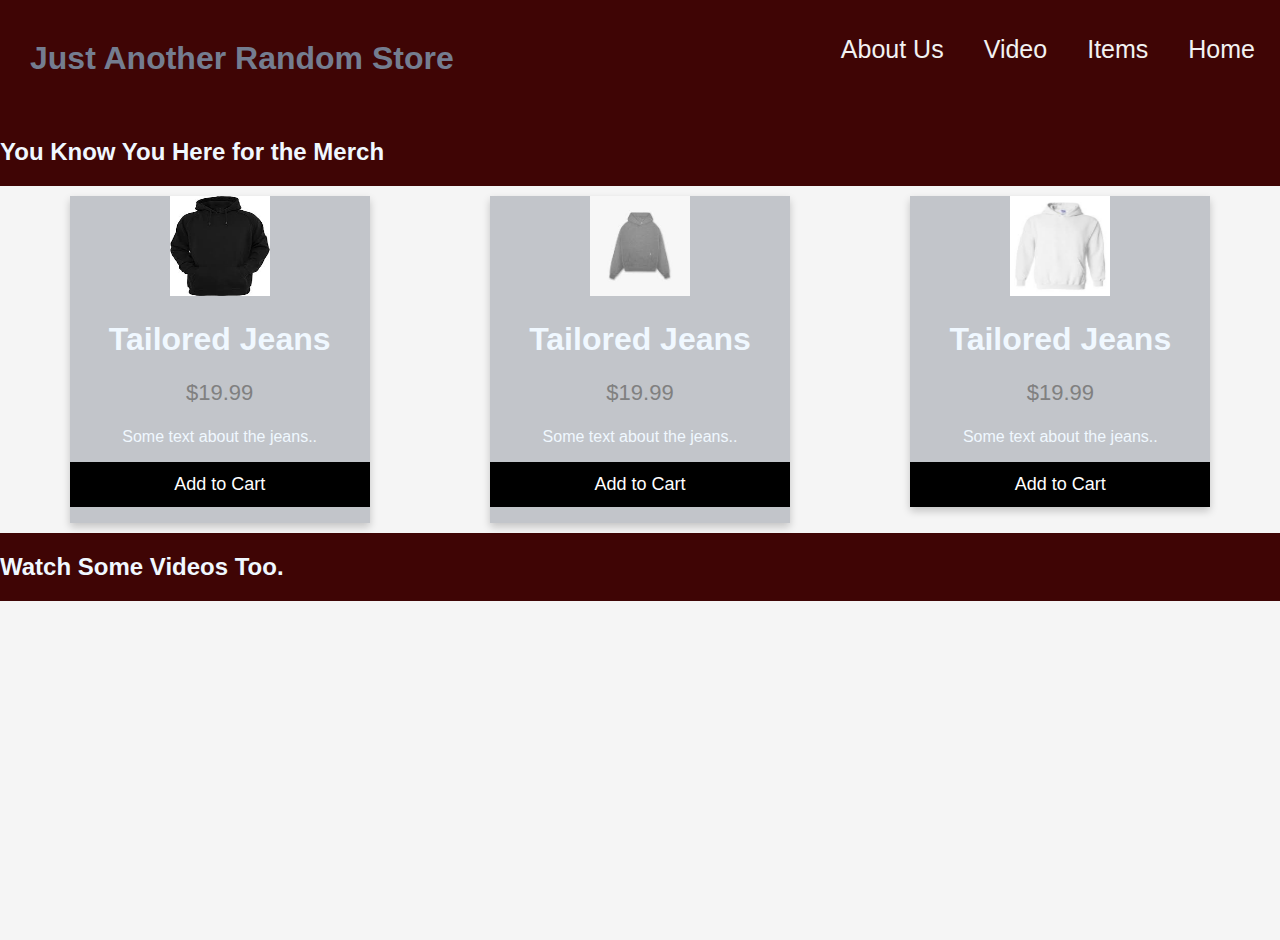
<file: index.html>
<!DOCTYPE html>
<html lang="en">
<head>
    <meta charset="UTF-8">
    <meta http-equiv="X-UA-Compatible" content="IE=edge">
    <meta name="viewport" content="width=device-width, initial-scale=1.0">
    <link rel="stylesheet" href="main.css">
    <title>Just a Random Store</title>
</head>
<body>
    <header>
        <div class ="nav-bar">
            <h1>Just Another Random Store</h1>
            
                <a href="#">Home</a>
                <a href="#">Items</a>
                <a href="#">Video</a>
                <a href="#">About Us</a>
            
        </div>    
    </header>
    <main>
        <!--Items-->
        <h2>You Know You Here for the Merch</h2>
        <p></p>
        <div class="merch">
            <div class="card">
                <img src="imgs/black-hood.jpg" alt="black hoodie" style="height: 100px;width: 100px;">
                <h1>Tailored Jeans</h1>
                <p class="price">$19.99</p>
                <p>Some text about the jeans..</p>
                <p><button>Add to Cart</button></p>
              </div>
              <div class="card">
                <img src="imgs/grey hood.jpg" alt="grey hoodie" style="height: 100px;width: 100px;">
                <h1>Tailored Jeans</h1>
                <p class="price">$19.99</p>
                <p>Some text about the jeans..</p>
                <p><button>Add to Cart</button></p>
              </div>
            <div class="item" >
                <div class="card">
                    <img src="imgs/white-hood.jpg" alt="white hoodie" style="height: 100px;width: 100px;">
                    <h1>Tailored Jeans</h1>
                    <p class="price">$19.99</p>
                    <p>Some text about the jeans..</p>
                    <p><button>Add to Cart</button></p>
                  </div>
            </div>
            
        </div>
        </main>
        <h2>Watch Some Videos Too.</h2>
        <div class="yt-videos">
            <div class="item">
                <iframe width="560" height="315" src="https://www.youtube.com/embed/hnX3n1Cgm0Y" title="YouTube video player" frameborder="0" allow="accelerometer; autoplay; clipboard-write; encrypted-media; gyroscope; picture-in-picture" allowfullscreen>
                </iframe>
            </div>
            <div class="item">
                <iframe width="560" height="315" src="https://www.youtube.com/embed/psbyRNGxH4U" title="YouTube video player" frameborder="0" allow="accelerometer; autoplay; clipboard-write; encrypted-media; gyroscope; picture-in-picture" allowfullscreen></iframe>
            </div>
            <div class="item">
                <iframe width="560" height="315" src="https://www.youtube.com/embed/fq-HYP3Fn_4" title="YouTube video player" frameborder="0" allow="accelerometer; autoplay; clipboard-write; encrypted-media; gyroscope; picture-in-picture" allowfullscreen></iframe>
            </div>
        </div>
    </main>
    <footer>

    </footer>
</body>
</html>
</file>
<file: main.css>
body {
    margin: 0;
    font-family: Arial, Helvetica, sans-serif;
    background-color: rgb(63, 5, 5);
    color:aliceblue;
  }
  
  .nav-bar {
    overflow: hidden;
    background-image: url('https://th.bing.com/th/id/R.f44bfcda524999e55af90888a20a2e57?rik=DPbQzMj46lpLmg&riu=http%3a%2f%2fwallpapercave.com%2fwp%2f0DNer7E.jpg&ehk=NH8eCGUTkrQDy70MjI%2fTbDLQXSlbNvy8xGmue5wr8Yg%3d&risl=&pid=ImgRaw&r=0');
    padding: 5px 5px;
  }
  .nav-bar h1{
    float: left;
    display: block;
    color: #747d90;
    text-align: center;
    padding: 14px 25px;
    text-decoration: none;
    
  }
  .nav-bar a {
    float: right;
    display: block;
    color: #f2f2f2;
    text-align: center;
    padding: 30px 20px;
    text-decoration: none;
    font-size: 25px;
  }
  .card {
    background-color: #c2c5ca;
    box-shadow: 0 4px 8px 0 rgba(0, 0, 0, 0.2);
    
    width: 300px;
    margin: auto;
    text-align: center;
    font-family: arial;
  }
  
  .price {
    color: grey;
    font-size: 22px;
  }
  
  .card button {
    border: none;
    outline: 0;
    padding: 12px;
    color: white;
    background-color: #000;
    text-align: center;
    cursor: pointer;
    width: 100%;
    font-size: 18px;
  }
  
  .card button:hover {
    opacity: 0.7;
  }
  .merch{
    border: black;
    background-color: whitesmoke;
    display:grid;
    padding: 10px 10px;
    grid-template-columns: auto auto auto;
    grid-gap: 1px;

  }
  .yt-videos{
    border: black;
    background-color: whitesmoke;
    display:grid;
    padding: 10px 10px;
    grid-template-columns: auto auto auto;
    grid-gap: 1px;

  }
</file>
